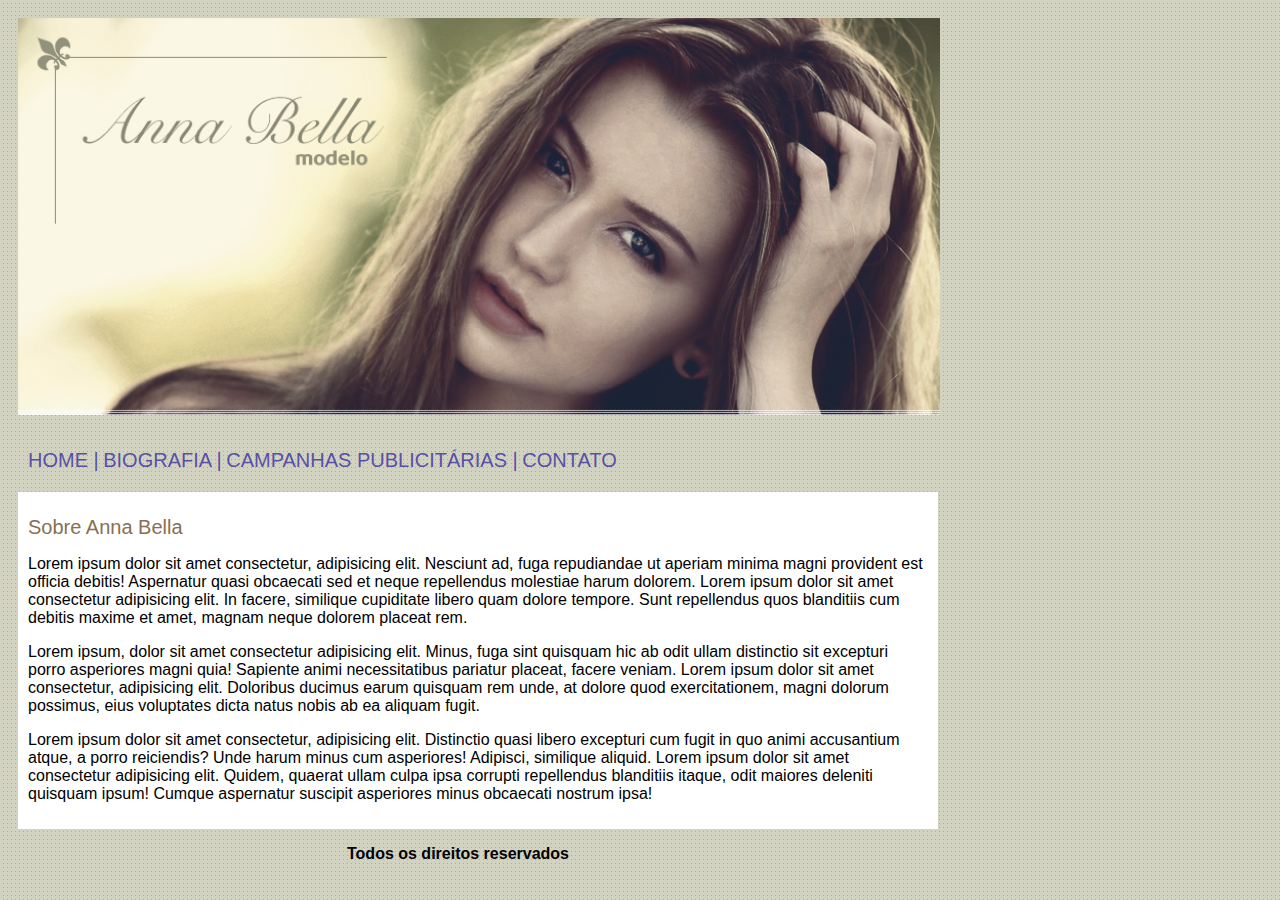
<file: index.html>
<!DOCTYPE html>
<html lang="pt-br">
<head>
    <meta charset="UTF-8">
    <meta http-equiv="X-UA-Compatible" content="IE=edge">
    <meta name="viewport" content="width=device-width, initial-scale=1.0">
    <link rel="stylesheet" href="index.css">
    <title>Pagina principal</title>
</head>
<body style="background-image: url(fundo.png);">
    <div>
        <img src="capa.png" alt="Anna Bella">
        <nav>
            <a href="" style="text-decoration: none;">HOME |</a>
            <a href="biofragia.html" target="_self" style="text-decoration: none;">BIOGRAFIA |</a>
            <a href="campanhas.html" target="_self" style="text-decoration: none;">CAMPANHAS PUBLICITÁRIAS |</a>
            <a href="contatos.html" target="_self" style="text-decoration: none;">CONTATO </a>
        </nav>
    </div>
    <div class="conteudo">
        <h1>Sobre Anna Bella</h1>
        <p>Lorem ipsum dolor sit amet consectetur, adipisicing elit. Nesciunt ad, fuga repudiandae ut aperiam minima magni provident est officia debitis! Aspernatur quasi obcaecati sed et neque repellendus molestiae harum dolorem. Lorem ipsum dolor sit amet consectetur adipisicing elit. In facere, similique cupiditate libero quam dolore tempore. Sunt repellendus quos blanditiis cum debitis maxime et amet, magnam neque dolorem placeat rem.</p>
        <p>Lorem ipsum, dolor sit amet consectetur adipisicing elit. Minus, fuga sint quisquam hic ab odit ullam distinctio sit excepturi porro asperiores magni quia! Sapiente animi necessitatibus pariatur placeat, facere veniam. Lorem ipsum dolor sit amet consectetur, adipisicing elit. Doloribus ducimus earum quisquam rem unde, at dolore quod exercitationem, magni dolorum possimus, eius voluptates dicta natus nobis ab ea aliquam fugit.</p>
        <p>Lorem ipsum dolor sit amet consectetur, adipisicing elit. Distinctio quasi libero excepturi cum fugit in quo animi accusantium atque, a porro reiciendis? Unde harum minus cum asperiores! Adipisci, similique aliquid. Lorem ipsum dolor sit amet consectetur adipisicing elit. Quidem, quaerat ullam culpa ipsa corrupti repellendus blanditiis itaque, odit maiores deleniti quisquam ipsum! Cumque aspernatur suscipit asperiores minus obcaecati nostrum ipsa!</p>
    </div>

    <footer><p><strong>Todos os direitos reservados</strong></p></footer>
</body>
</html>
</file>
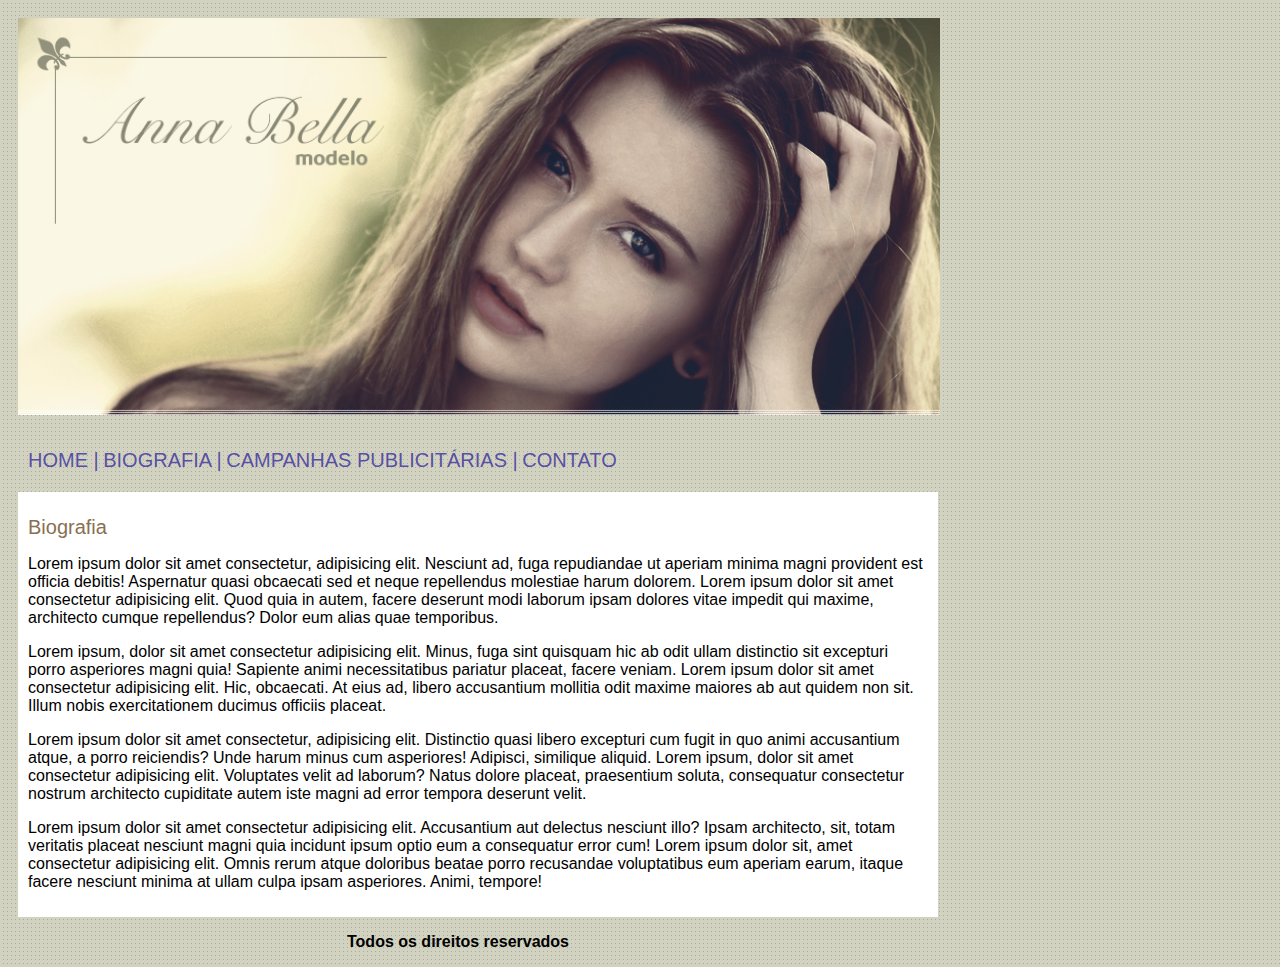
<file: biofragia.html>
<!DOCTYPE html>
<html lang="pt-br">
<head>
    <meta charset="UTF-8">
    <meta http-equiv="X-UA-Compatible" content="IE=edge">
    <meta name="viewport" content="width=device-width, initial-scale=1.0">
    <link rel="stylesheet" href="biofragia.css">
    <title>Biografia</title>
</head>
<body style="background-image: url(fundo.png);">
    <div>
        <img src="capa.png" alt="Anna Bella">
        <nav>
            <a href="index.html" target="_self">HOME |</a>
            <a href="">BIOGRAFIA |</a>
            <a href="campanhas.html" target="_self">CAMPANHAS PUBLICITÁRIAS |</a>
            <a href="contatos.html" target="_self">CONTATO </a>
        </nav>
    </div>
    <div class="conteudo">
        <h1>Biografia</h1>
        <p>Lorem ipsum dolor sit amet consectetur, adipisicing elit. Nesciunt ad, fuga repudiandae ut aperiam minima magni provident est officia debitis! Aspernatur quasi obcaecati sed et neque repellendus molestiae harum dolorem. Lorem ipsum dolor sit amet consectetur adipisicing elit. Quod quia in autem, facere deserunt modi laborum ipsam dolores vitae impedit qui maxime, architecto cumque repellendus? Dolor eum alias quae temporibus.</p>
        <p>Lorem ipsum, dolor sit amet consectetur adipisicing elit. Minus, fuga sint quisquam hic ab odit ullam distinctio sit excepturi porro asperiores magni quia! Sapiente animi necessitatibus pariatur placeat, facere veniam. Lorem ipsum dolor sit amet consectetur adipisicing elit. Hic, obcaecati. At eius ad, libero accusantium mollitia odit maxime maiores ab aut quidem non sit. Illum nobis exercitationem ducimus officiis placeat.</p>
        <p>Lorem ipsum dolor sit amet consectetur, adipisicing elit. Distinctio quasi libero excepturi cum fugit in quo animi accusantium atque, a porro reiciendis? Unde harum minus cum asperiores! Adipisci, similique aliquid. Lorem ipsum, dolor sit amet consectetur adipisicing elit. Voluptates velit ad laborum? Natus dolore placeat, praesentium soluta, consequatur consectetur nostrum architecto cupiditate autem iste magni ad error tempora deserunt velit.</p>
        <p>Lorem ipsum dolor sit amet consectetur adipisicing elit. Accusantium aut delectus nesciunt illo? Ipsam architecto, sit, totam veritatis placeat nesciunt magni quia incidunt ipsum optio eum a consequatur error cum! Lorem ipsum dolor sit, amet consectetur adipisicing elit. Omnis rerum atque doloribus beatae porro recusandae voluptatibus eum aperiam earum, itaque facere nesciunt minima at ullam culpa ipsam asperiores. Animi, tempore!</p>
    </div>

    <footer><p><strong>Todos os direitos reservados</strong></p></footer>
</body>
</html>
</file>
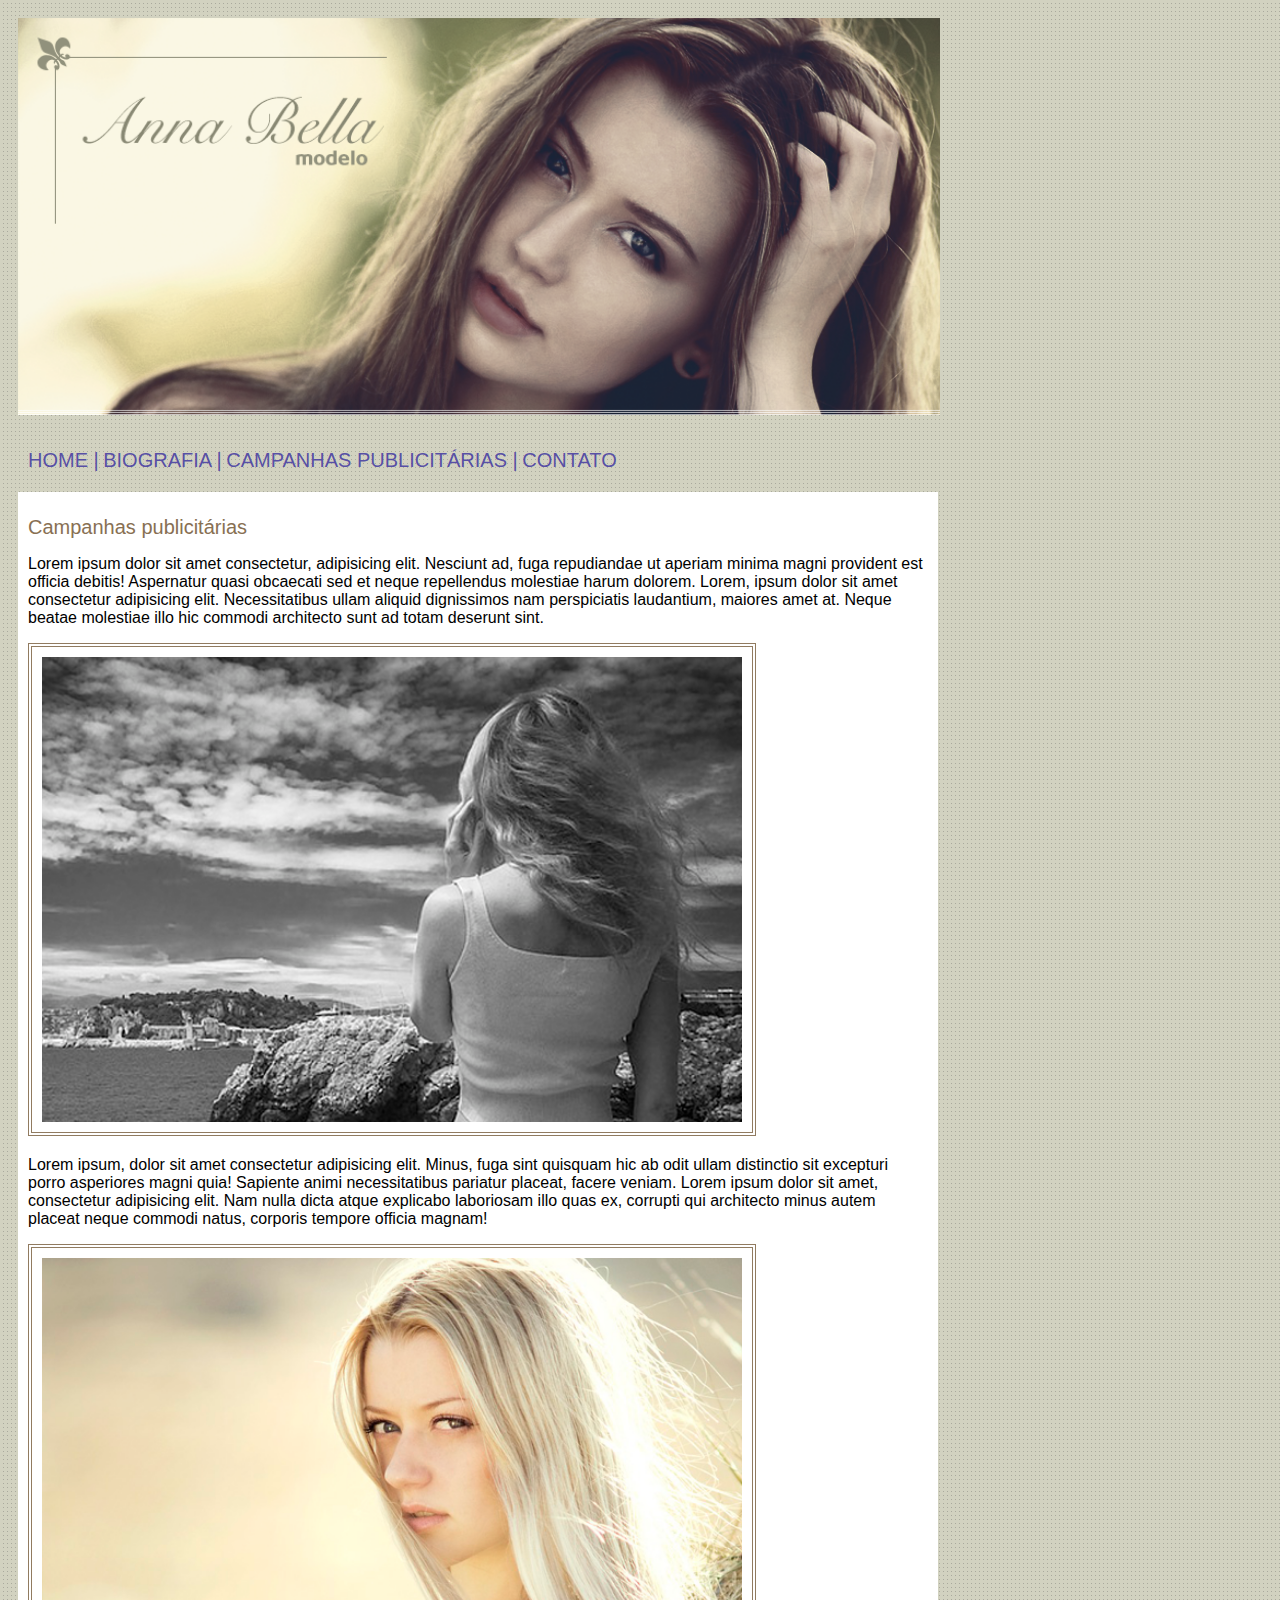
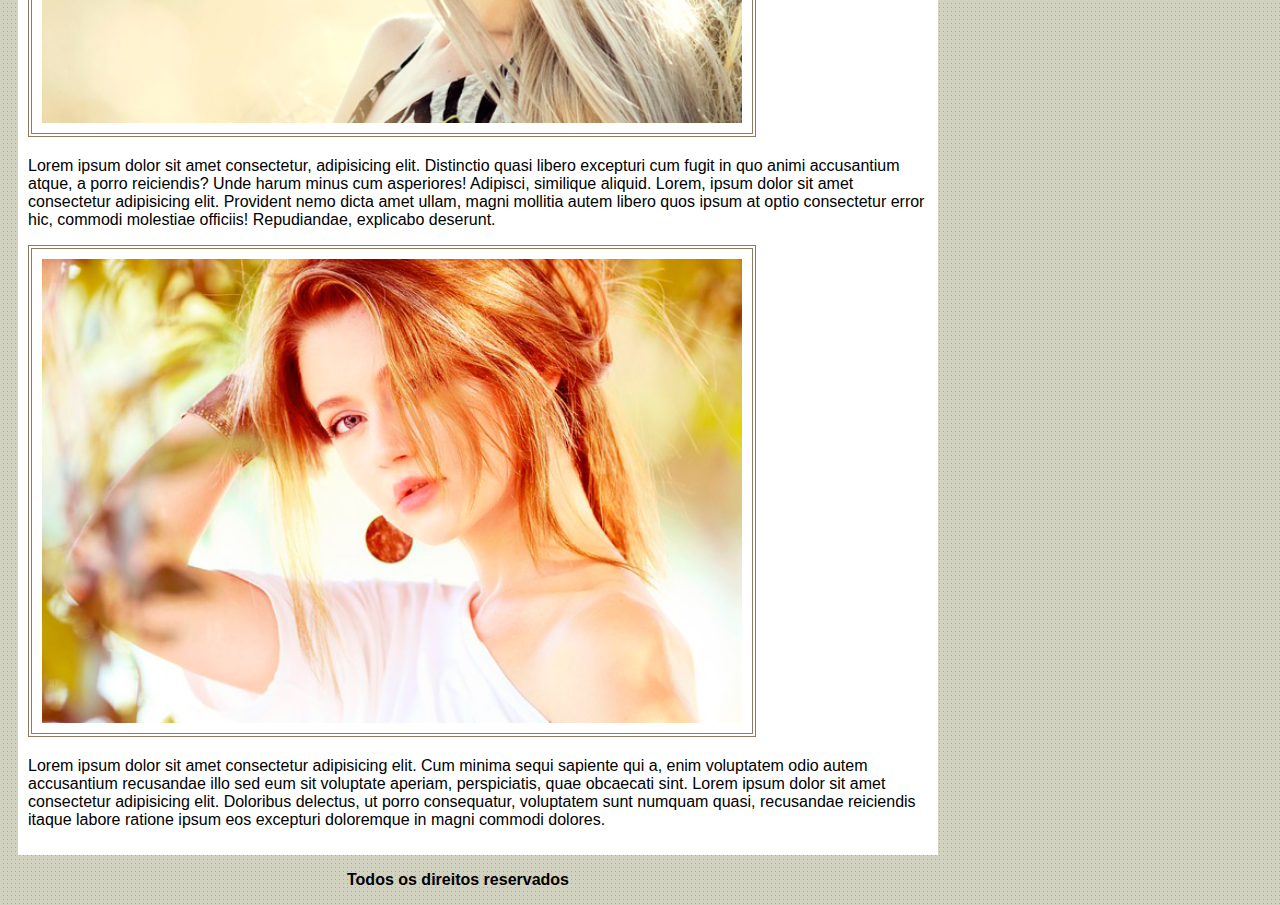
<file: campanhas.html>
<!DOCTYPE html>
<html lang="pt-br">
<head>
    <meta charset="UTF-8">
    <meta http-equiv="X-UA-Compatible" content="IE=edge">
    <meta name="viewport" content="width=device-width, initial-scale=1.0">
    <link rel="stylesheet" href="campanhas.css">
    <title>Campanhas publicitárias</title>
</head>
<body>
    <body style="background-image: url(fundo.png);">
        <div>
            <img src="capa.png" alt="Anna Bella">
            <nav>
                <a href="index.html" target="_self">HOME |</a>
                <a href="biofragia.html" target="_self">BIOGRAFIA |</a>
                <a href="">CAMPANHAS PUBLICITÁRIAS |</a>
                <a href="contatos.html" target="_self">CONTATO </a>
            </nav>
        </div>
        <div class="conteudo">
            <h1>Campanhas publicitárias</h1>
            <p>Lorem ipsum dolor sit amet consectetur, adipisicing elit. Nesciunt ad, fuga repudiandae ut aperiam minima magni provident est officia debitis! Aspernatur quasi obcaecati sed et neque repellendus molestiae harum dolorem. Lorem, ipsum dolor sit amet consectetur adipisicing elit. Necessitatibus ullam aliquid dignissimos nam perspiciatis laudantium, maiores amet at. Neque beatae molestiae illo hic commodi architecto sunt ad totam deserunt sint.</p>
            <img class="imagem" src="foto1.png" alt="Anna Bella">
            <p>Lorem ipsum, dolor sit amet consectetur adipisicing elit. Minus, fuga sint quisquam hic ab odit ullam distinctio sit excepturi porro asperiores magni quia! Sapiente animi necessitatibus pariatur placeat, facere veniam. Lorem ipsum dolor sit amet, consectetur adipisicing elit. Nam nulla dicta atque explicabo laboriosam illo quas ex, corrupti qui architecto minus autem placeat neque commodi natus, corporis tempore officia magnam!</p>
            <img class="imagem" src="foto2.png" alt="Anna Bella">
            <p>Lorem ipsum dolor sit amet consectetur, adipisicing elit. Distinctio quasi libero excepturi cum fugit in quo animi accusantium atque, a porro reiciendis? Unde harum minus cum asperiores! Adipisci, similique aliquid. Lorem, ipsum dolor sit amet consectetur adipisicing elit. Provident nemo dicta amet ullam, magni mollitia autem libero quos ipsum at optio consectetur error hic, commodi molestiae officiis! Repudiandae, explicabo deserunt.</p>
            <img class="imagem" src="foto3.png" alt="Anna Bella">
            <p>Lorem ipsum dolor sit amet consectetur adipisicing elit. Cum minima sequi sapiente qui a, enim voluptatem odio autem accusantium recusandae illo sed eum sit voluptate aperiam, perspiciatis, quae obcaecati sint. Lorem ipsum dolor sit amet consectetur adipisicing elit. Doloribus delectus, ut porro consequatur, voluptatem sunt numquam quasi, recusandae reiciendis itaque labore ratione ipsum eos excepturi doloremque in magni commodi dolores.</p>
        </div>
    
        <footer><p><strong>Todos os direitos reservados</strong></p></footer>
    </body>
    </html>
</body>
</html>
</file>
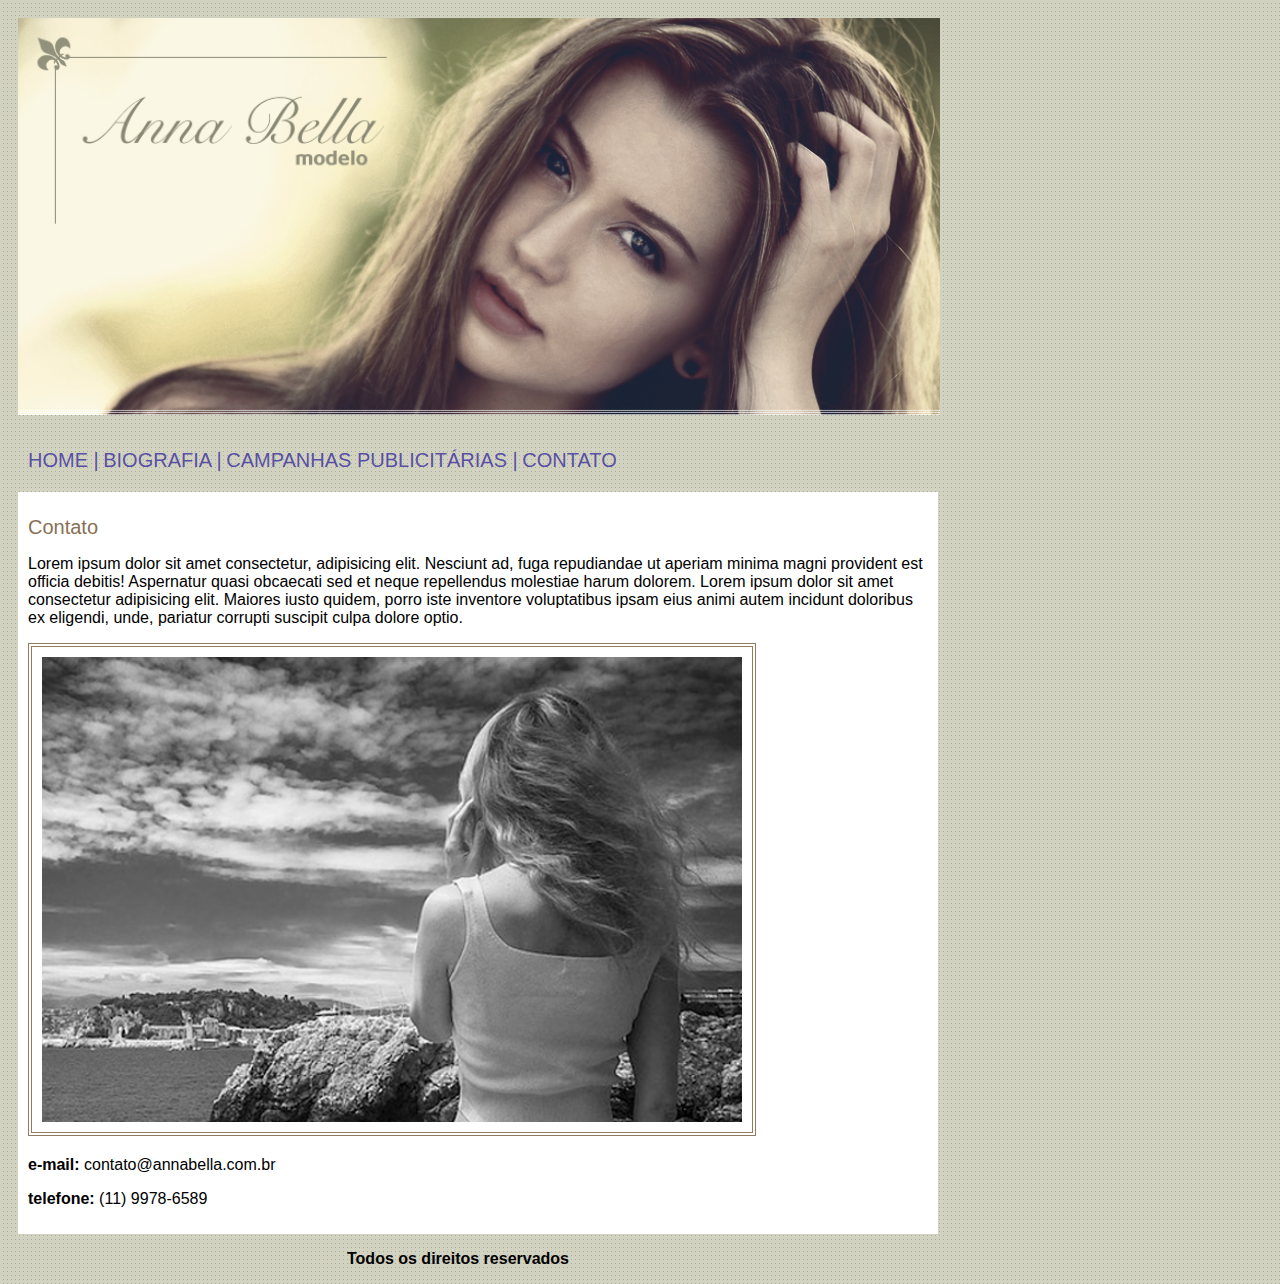
<file: contatos.html>
<!DOCTYPE html>
<html lang="pt-br">
<head>
    <meta charset="UTF-8">
    <meta http-equiv="X-UA-Compatible" content="IE=edge">
    <meta name="viewport" content="width=device-width, initial-scale=1.0">
    <link rel="stylesheet" href="contatos.css">
    <title>Contato</title>
</head>
<body>
    <body style="background-image: url(fundo.png);">
        <div>
            <img src="capa.png" alt="Anna Bella">
            <nav>
                <a href="index.html" target="_self">HOME |</a>
                <a href="biofragia.html" target="_self">BIOGRAFIA |</a>
                <a href="campanhas.html" target="_self">CAMPANHAS PUBLICITÁRIAS |</a>
                <a href="">CONTATO </a>
            </nav>
        </div>
        <div class="conteudo">
            <h1>Contato</h1>
            <p>Lorem ipsum dolor sit amet consectetur, adipisicing elit. Nesciunt ad, fuga repudiandae ut aperiam minima magni provident est officia debitis! Aspernatur quasi obcaecati sed et neque repellendus molestiae harum dolorem. Lorem ipsum dolor sit amet consectetur adipisicing elit. Maiores iusto quidem, porro iste inventore voluptatibus ipsam eius animi autem incidunt doloribus ex eligendi, unde, pariatur corrupti suscipit culpa dolore optio.</p>
            <img class="imagem" src="foto1.png" alt="Anna Bella">
            
            <p><strong>e-mail:</strong> contato@annabella.com.br</p>
            <p><strong>telefone:</strong> (11) 9978-6589</p>
        </div>
    
        <footer><p><strong>Todos os direitos reservados</strong></p></footer>
    </body>
    </html>
</body>
</html>
</file>
<file: index.css>
@charset "UTF-8";

* {
    font: 16px Arial, helvetica, sans-serif;
    width: 900px;
    
}
img {
    padding: 10px;
    margin: 0px;
    width: 922px;
}
nav {
    padding: 10px;
    padding: 10px;
    margin: 10px;
}
nav > a {
    color: rgba(66, 56, 161, 0.863);
    font: 20px Arial, helvetica, sans-serif;
    text-decoration: none;
}
h1 {
    font: 20px Arial, helvetica, sans-serif;
    color: rgb(136, 112, 83);
}
.conteudo {
    background-color: white;
    color: black;
    padding: 10px;
    margin: 10px;

}
footer {
    text-align: center;
}
footer > p > strong {
    color: black;
    font-weight: 700;
}
</file>
<file: biofragia.css>
@charset "UTF-8";

* {
    font: 16px Arial, helvetica, sans-serif;
    width: 900px;
    
}
img {
    padding: 10px;
    margin: 0px;
    width: 922px;
}
nav {
    padding: 10px;
    padding: 10px;
    margin: 10px;
}
nav > a {
    color: rgba(66, 56, 161, 0.863);
    font: 20px Arial, helvetica, sans-serif;
    text-decoration: none;
}
h1 {
    font: 20px Arial, helvetica, sans-serif;
    color: rgb(136, 112, 83);
}
.conteudo {
    background-color: white;
    color: black;
    padding: 10px;
    margin: 10px;

}
footer {
    text-align: center;
}
footer > p > strong {
    color: black;
    font-weight: 700;
}
</file>
<file: campanhas.css>
@charset "UTF-8";

* {
    font: 16px Arial, helvetica, sans-serif;
    width: 900px;
    
}
img {
    padding: 10px;
    margin: 0px;
    width: 922px;
    
}
.imagem {
    border: 4px rgba(136, 112, 83, 0.925);
    border-style: double;
    width: 700px;
}
nav {
    padding: 10px;
    padding: 10px;
    margin: 10px;
}
nav > a {
    color: rgba(66, 56, 161, 0.863);
    font: 20px Arial, helvetica, sans-serif;
    text-decoration: none;
}
h1 {
    font: 20px Arial, helvetica, sans-serif;
    color: rgb(136, 112, 83);
}
.conteudo {
    background-color: white;
    color: black;
    padding: 10px;
    margin: 10px;

}
footer {
    text-align: center;
}
footer > p > strong {
    color: black;
    font-weight: 700;
}
</file>
<file: contatos.css>
@charset "UTF-8";

* {
    font: 16px Arial, helvetica, sans-serif;
    width: 900px;
    
}
img {
    padding: 10px;
    margin: 0px;
    width: 922px;
}
.imagem {
    border: 4px rgba(136, 112, 83, 0.925);
    border-style: double;
    width: 700px;
}
nav {
    padding: 10px;
    padding: 10px;
    margin: 10px;
}
nav > a {
    color: rgba(66, 56, 161, 0.863);
    font: 20px Arial, helvetica, sans-serif;
    text-decoration: none;
}
h1 {
    font: 20px Arial, helvetica, sans-serif;
    color: rgb(136, 112, 83);
}
.conteudo {
    background-color: white;
    color: black;
    padding: 10px;
    margin: 10px;

}
div > p > strong {
    color: black;
    font-weight: 700;
}
footer {
    text-align: center;
}
footer > p > strong {
    color: black;
    font-weight: 700;
}
</file>
